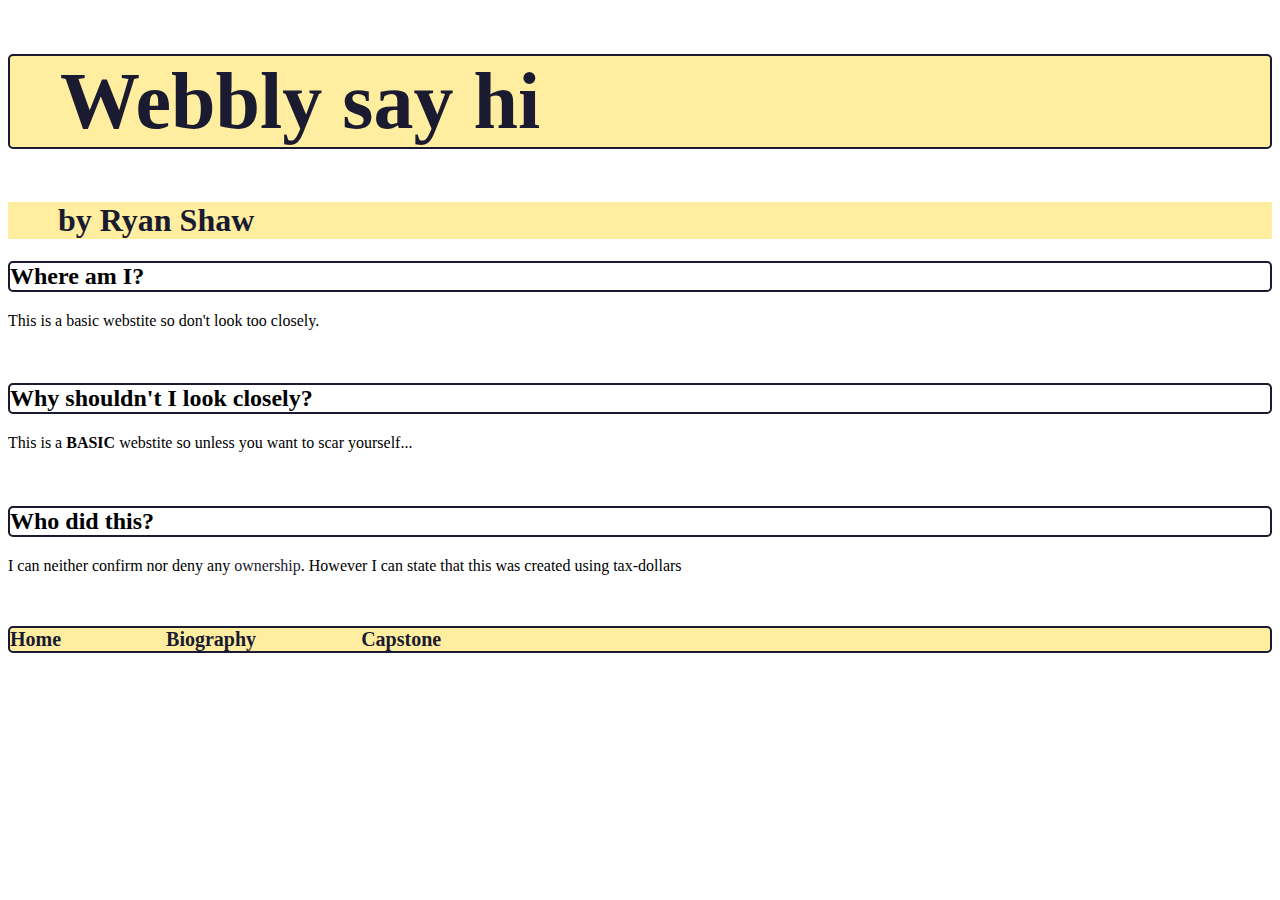
<file: index.html>
<!DOCTYPE html>
<html>
    <head>
        <link rel="stylesheet" href="mystyles.css">
        <title>Webbly Splash</title>
    </head>
    <body>
        <h1 class="page-title bordered">Webbly say hi</h1>
        <h1>by Ryan Shaw</h1>
        <h2 class="bordered">Where am I?</h2>
        <p>This is a basic webstite so don't look too closely.</p>
        <br>
        <h2 class="bordered">Why shouldn't I look closely?</h2>
        <p>This is a <b>BASIC</b> webstite so unless you want to scar yourself...</p>
        <br>
        <h2 class="bordered">Who did this?</h2>
        <p>I can neither confirm nor deny any <a href="https://usna.edu">ownership</a>. However I can state that this was created using tax-dollars</p>
        <br>
        
        
        <h2 class="link bordered"><a href="index.html">Home</a> <a href="bio.html">Biography</a> <a href="capstone.html">Capstone</a></h2>
    </body>
</html>
</file>
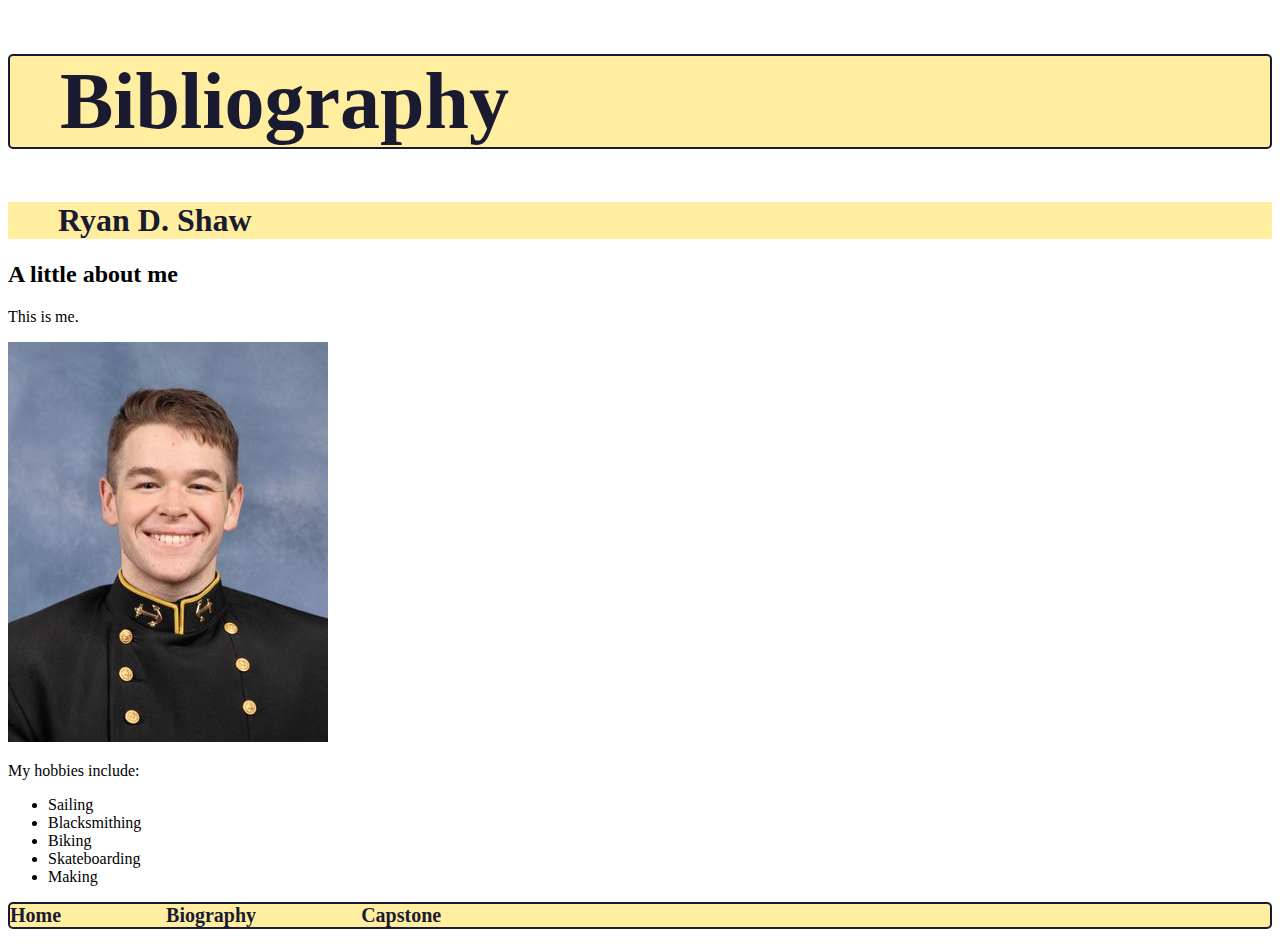
<file: bio.html>
<!DOCTYPE html>
<html>
    <head>
        <link rel="stylesheet" href="mystyles.css">
        <title>Webbly Author Bio</title>
    </head>
    <body>
        <h1 class="page-title bordered">Bibliography</h1>
        <h1>Ryan D. Shaw</h1>
        <h2>A little about me</h2>
        <p>This is me.</p>
        <img src="M225910.jpg" alt="A photo of mua">
        <p>My hobbies include:</p>
        <ul>
            <li>Sailing</li>
            <li>Blacksmithing</li>
            <li>Biking</li>
            <li>Skateboarding</li>
            <li>Making</li>
        </ul>
        <h2 class="link bordered"><a href="index.html">Home</a> <a href="bio.html">Biography</a> <a href="capstone.html">Capstone</a></h2>
    </body>
</html>
</file>
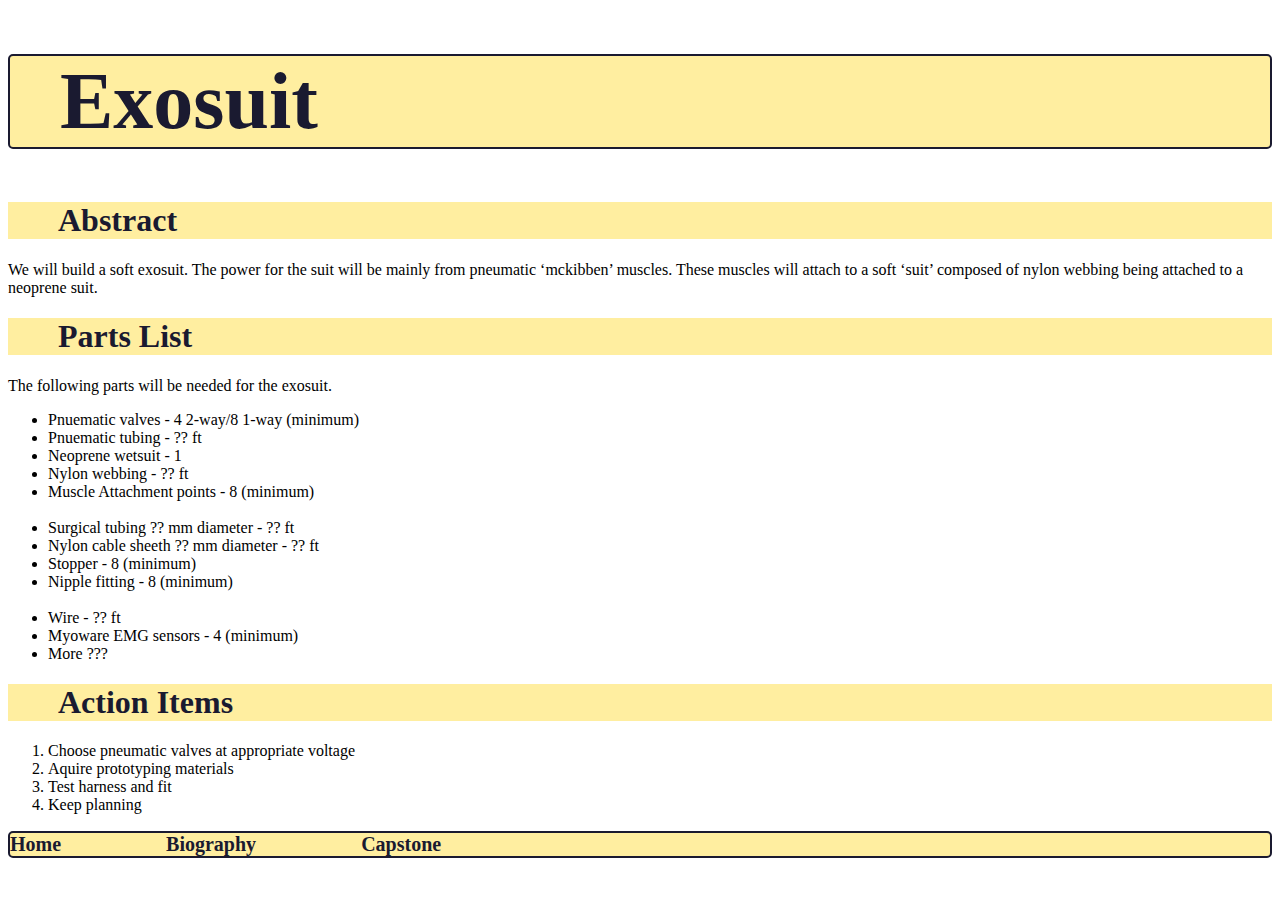
<file: capstone.html>
<!DOCTYPE html>
<html>
    <head>
        <link rel="stylesheet" href="mystyles.css">
        <title>Webbly Exosuit</title>
    </head>
    <body>
        <h1 class="page-title bordered">Exosuit</h1>
        <h1>Abstract</h1>
        <p>We will build a soft exosuit. The power for the suit will be mainly from pneumatic ‘mckibben’ muscles. These muscles will attach to a soft ‘suit’ composed of nylon webbing being attached to a neoprene suit.</p>
        <h1>Parts List</h1>
        <p>The following parts will be needed for the exosuit.</p>
        <ul>
            <li>Pnuematic valves - 4 2-way/8 1-way (minimum)</li>
            <li>Pnuematic tubing - ?? ft</li>
            <li>Neoprene wetsuit - 1</li>
            <li>Nylon webbing - ?? ft</li>
            <li>Muscle Attachment points - 8 (minimum)</li>
            <br>
            <li>Surgical tubing ?? mm diameter - ?? ft</li>
            <li>Nylon cable sheeth ?? mm diameter - ?? ft</li>
            <li>Stopper - 8 (minimum)</li>
            <li>Nipple fitting - 8 (minimum)</li>
            <br>
            <li>Wire - ?? ft</li>
            <li>Myoware EMG sensors - 4 (minimum)</li>
            <li>More ???</li>
        </ul>
        <h1>Action Items</h1>
        <ol>
            <li>Choose pneumatic valves at appropriate voltage</li>
            <li>Aquire prototyping materials</li>
            <li>Test harness and fit</li>
            <li>Keep planning</li>
        </ol>
        <h2 class="link bordered"><a href="index.html">Home</a> <a href="bio.html">Biography</a> <a href="capstone.html">Capstone</a></h2>
    </body>
</html>
</file>
<file: mystyles.css>
h1 {
    color: rgb(26, 26, 48);
    background-color: rgb(255, 238, 160);
    padding-left: 50px;
}

h1.page-title {
    color: rgb(26, 26, 48);
    background-color: rgb(255, 238, 160);
    font-size: 80px;
}

h2.link {
    color: rgb(26, 26, 48);
    background-color: rgb(255, 238, 160);
    font-size: 20px;
    word-spacing: 100px;
}

.bordered {
    border-style: solid;
    border-width: 2px;
    border-color: rgb(26, 26, 48);
    border-radius: 5px;
}

a {
    color: rgb(26, 26, 48);
    text-decoration: none;
}

a:hover {
    text-decoration: underline;
}
</file>
